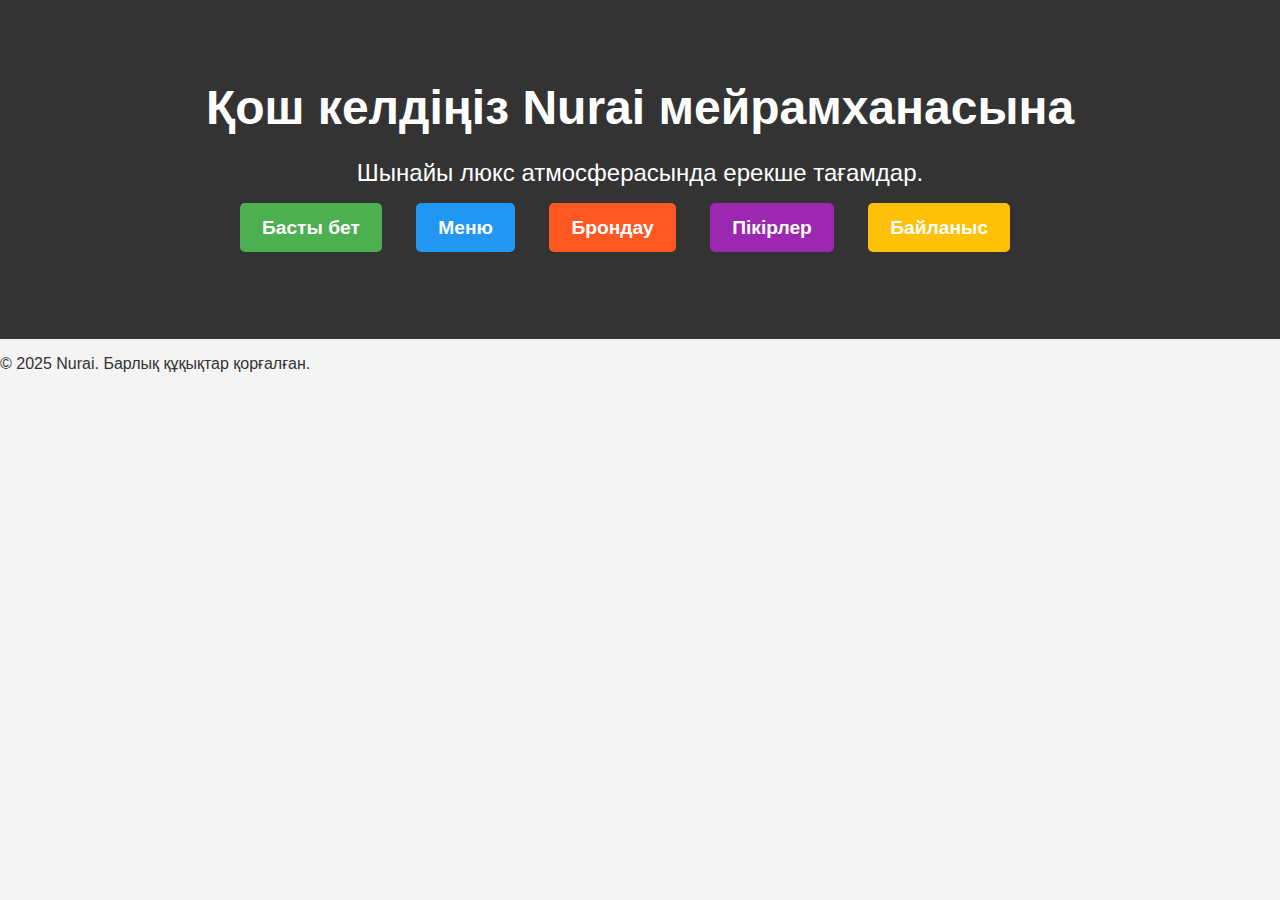
<file: index.html>
<!DOCTYPE html>
<html lang="kk">
<head>
    <meta charset="UTF-8">
    <meta name="viewport" content="width=device-width, initial-scale=1.0">
    <title>Нурай мейрамханасы</title>
    <link rel="stylesheet" href="style.css">
</head>
<body>
    <!-- Header (Басты бет) -->
    <header>
        <div class="container">
            <h1>Қош келдіңіз Nurai мейрамханасына</h1>
            <p>Шынайы люкс атмосферасында ерекше тағамдар.</p>
            <!-- Навигация (Меню, Брондау, Пікірлер, Байланыс) -->
            <nav>
                <ul>
                    <li><a href="index.html" class="home-btn">Басты бет</a></li>
                    <li><a href="menu.html" class="menu-btn">Меню</a></li>
                    <li><a href="reserve.html" class="reserve-btn">Брондау</a></li>
                    <li><a href="reviews.html" class="reviews-btn">Пікірлер</a></li>
                    <li><a href="contact.html" class="contact-btn">Байланыс</a></li>
                </ul>
            </nav>
        </div>
    </header>

    <footer>
        <p>&copy; 2025 Nurai. Барлық құқықтар қорғалған.</p>
    </footer>

</body>
</html>
</file>
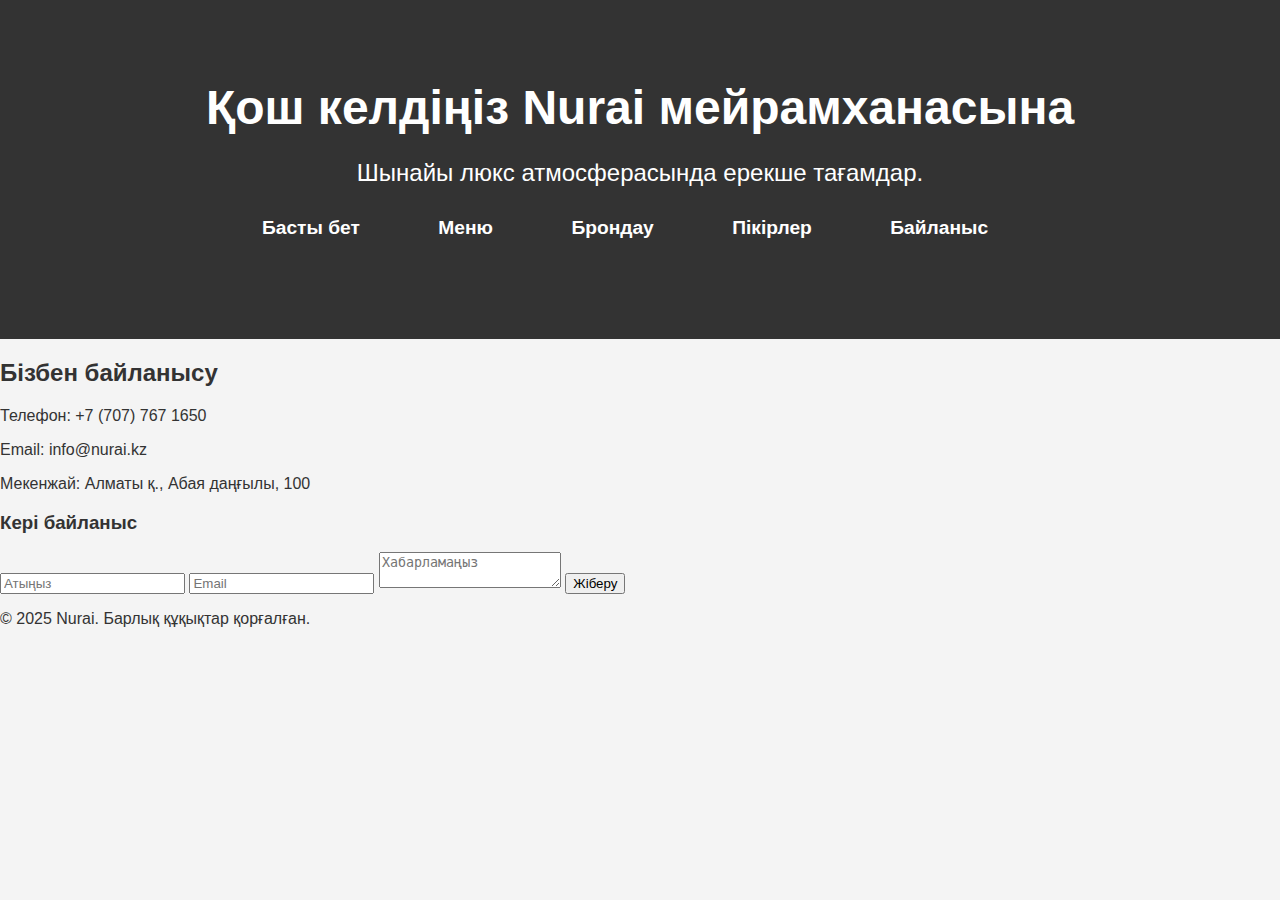
<file: contact.html>
<!DOCTYPE html>
<html lang="kk">
<head>
    <meta charset="UTF-8">
    <meta name="viewport" content="width=device-width, initial-scale=1.0">
    <title>Байланыс | Nurai</title>
    <link rel="stylesheet" href="style.css">
</head>
<body>
    <header>
        <div class="container">
            <h1>Қош келдіңіз Nurai мейрамханасына</h1>
            <p>Шынайы люкс атмосферасында ерекше тағамдар.</p>
            <!-- Навигация (Меню, Брондау, Пікірлер, Байланыс) -->
            <nav>
                <ul>
                    <li><a href="index.html">Басты бет</a></li>
                    <li><a href="menu.html">Меню</a></li>
                    <li><a href="reserve.html">Брондау</a></li>
                    <li><a href="reviews.html">Пікірлер</a></li>
                    <li><a href="contact.html">Байланыс</a></li>
                </ul>
            </nav>
        </div>
    </header>
    

    <section class="contact">
        <h2>Бізбен байланысу</h2>
        <p>Телефон: +7 (707) 767 1650</p>
        <p>Email: info@nurai.kz</p>
        <p>Мекенжай: Алматы қ., Абая даңғылы, 100</p>

        <h3>Кері байланыс</h3>
        <form>
            <input type="text" placeholder="Атыңыз" required>
            <input type="email" placeholder="Email" required>
            <textarea placeholder="Хабарламаңыз" required></textarea>
            <button type="submit">Жіберу</button>
        </form>
    </section>

    <footer>
        <p>&copy; 2025 Nurai. Барлық құқықтар қорғалған.</p>
    </footer>

    <script src="script.js"></script>
</body>
</html>
</file>
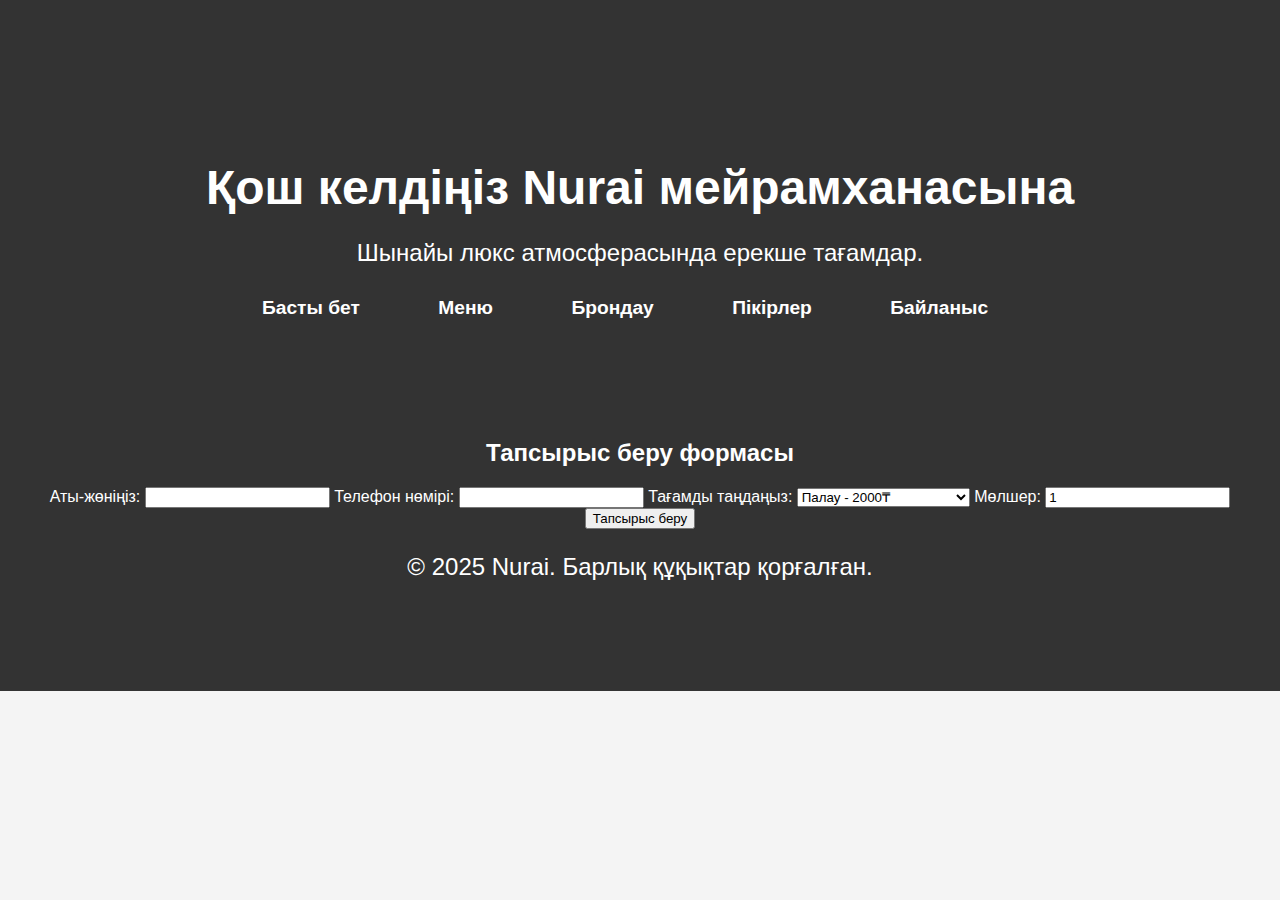
<file: menu.html>
<!DOCTYPE html>
<html lang="kk">
<head>
    <meta charset="UTF-8">
    <meta name="viewport" content="width=device-width, initial-scale=1.0">
    <title>Тапсырыс беру | Nurai</title>
    <link rel="stylesheet" href="style.css">
</head>
<body>
    <header>
        <header>
            <div class="container">
                <h1>Қош келдіңіз Nurai мейрамханасына</h1>
                <p>Шынайы люкс атмосферасында ерекше тағамдар.</p>
                <!-- Навигация (Меню, Брондау, Пікірлер, Байланыс) -->
                <nav>
                    <ul>
                        <li><a href="index.html">Басты бет</a></li>
                        <li><a href="menu.html">Меню</a></li>
                        <li><a href="reserve.html">Брондау</a></li>
                        <li><a href="reviews.html">Пікірлер</a></li>
                        <li><a href="contact.html">Байланыс</a></li>
                    </ul>
                </nav>
            </div>
        </header>
        
        

    <section class="order">
        <h2>Тапсырыс беру формасы</h2>
        <form id="orderForm">
            <label for="name">Аты-жөніңіз:</label>
            <input type="text" id="name" name="name" required>

            <label for="phone">Телефон нөмірі:</label>
            <input type="tel" id="phone" name="phone" required>

            <label for="dish">Тағамды таңдаңыз:</label>
            <select id="dish" name="dish">
                <option value="palau">Палау - 2000₸</option>
                <option value="beshbarmak">Бешбармақ - 2500₸</option>
                <option value="quyrdaq">Қуырдақ - 2300₸</option>
                <option value="shashlik">Шашлык - 1000₸</option>
                <option value="lagman">Лагман уйгурски - 1600₸</option>
                <option value="taco">Тако - 3500₸</option>
                <option value="chai">Чай - 1500₸</option>
                <option value="kumys">Кумыс - 2100₸</option>
                <option value="praga">Прага - 1700₸</option>
            </select>

            <label for="quantity">Мөлшер:</label>
            <input type="number" id="quantity" name="quantity" min="1" value="1" required>

            <button type="submit">Тапсырыс беру</button>
        </form>
    </section>

    <footer>
        <p>&copy; 2025 Nurai. Барлық құқықтар қорғалған.</p>
    </footer>

    <script src="script.js"></script>
</body>
</html>
</file>
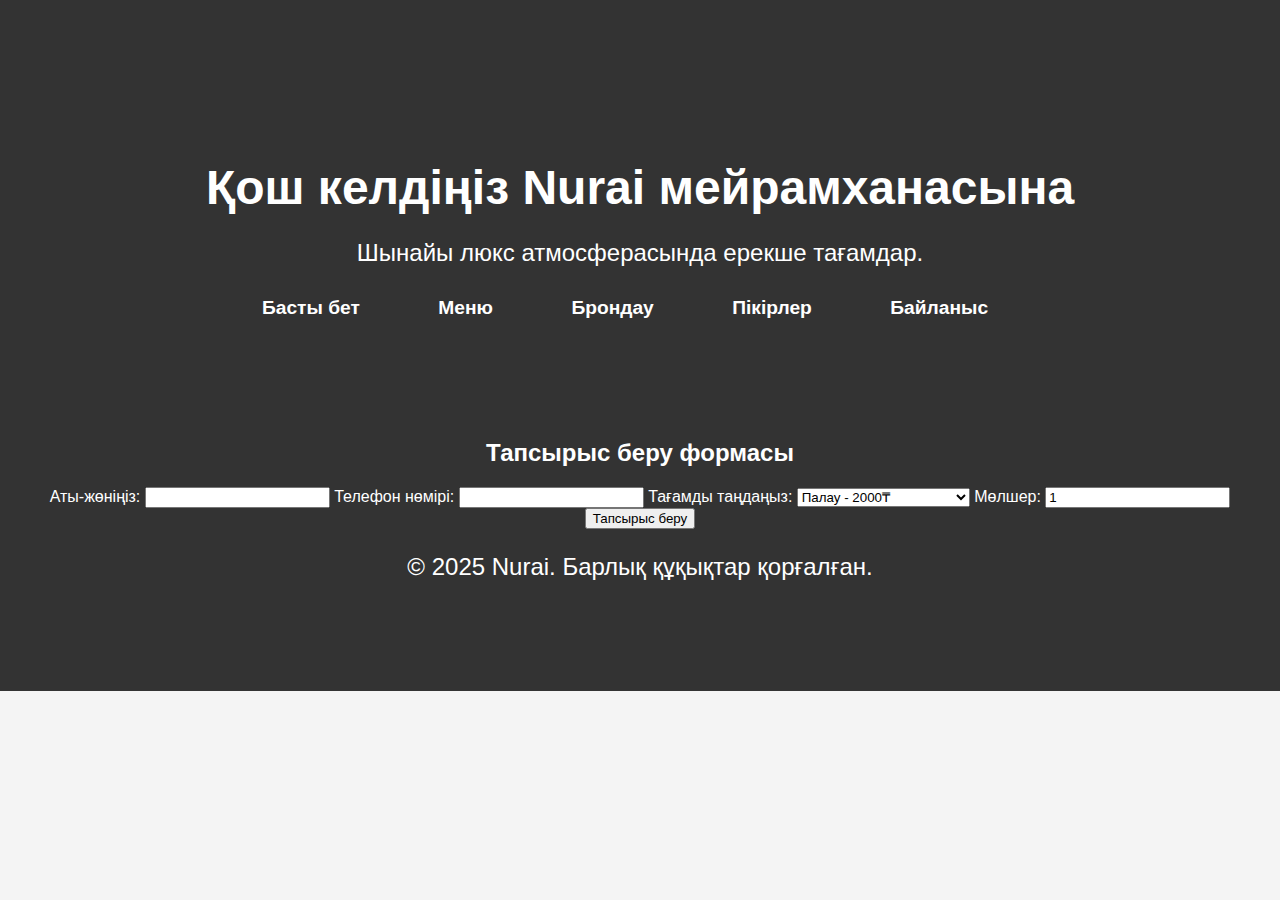
<file: order.html>
<!DOCTYPE html>
<html lang="kk">
<head>
    <meta charset="UTF-8">
    <meta name="viewport" content="width=device-width, initial-scale=1.0">
    <title>Тапсырыс беру | Nurai</title>
    <link rel="stylesheet" href="style.css"> <!-- CSS файлына сілтеме -->
</head>
<body>
    <header>
        <header>
            <div class="container">
                <h1>Қош келдіңіз Nurai мейрамханасына</h1>
                <p>Шынайы люкс атмосферасында ерекше тағамдар.</p>
                <!-- Навигация (Меню, Брондау, Пікірлер, Байланыс) -->
                <nav>
                    <ul>
                        <li><a href="index.html">Басты бет</a></li>
                        <li><a href="menu.html">Меню</a></li>
                        <li><a href="reserve.html">Брондау</a></li>
                        <li><a href="reviews.html">Пікірлер</a></li>
                        <li><a href="contact.html">Байланыс</a></li>
                    </ul>
                </nav>
            </div>
        </header>
        
        

    <section class="order">
        <h2>Тапсырыс беру формасы</h2>
        <form id="orderForm">
            <label for="name">Аты-жөніңіз:</label>
            <input type="text" id="name" name="name" required>

            <label for="phone">Телефон нөмірі:</label>
            <input type="tel" id="phone" name="phone" required>

            <label for="dish">Тағамды таңдаңыз:</label>
            <select id="dish" name="dish">
                <option value="palau">Палау - 2000₸</option>
                <option value="beshbarmak">Бешбармақ - 2500₸</option>
                <option value="quyrdaq">Қуырдақ - 2300₸</option>
                <option value="shashlik">Шашлык - 1000₸</option>
                <option value="lagman">Лагман уйгурски - 1600₸</option>
                <option value="taco">Тако - 3500₸</option>
                <option value="chai">Чай - 1500₸</option>
                <option value="kumys">Кумыс - 2100₸</option>
                <option value="praga">Прага - 1700₸</option>
            </select>

            <label for="quantity">Мөлшер:</label>
            <input type="number" id="quantity" name="quantity" min="1" value="1" required>

            <button type="submit">Тапсырыс беру</button>
        </form>
    </section>

    <footer>
        <p>&copy; 2025 Nurai. Барлық құқықтар қорғалған.</p>
    </footer>

    <script src="script.js"></script> <!-- JavaScript файлына сілтеме -->
</body>
</html>
</file>
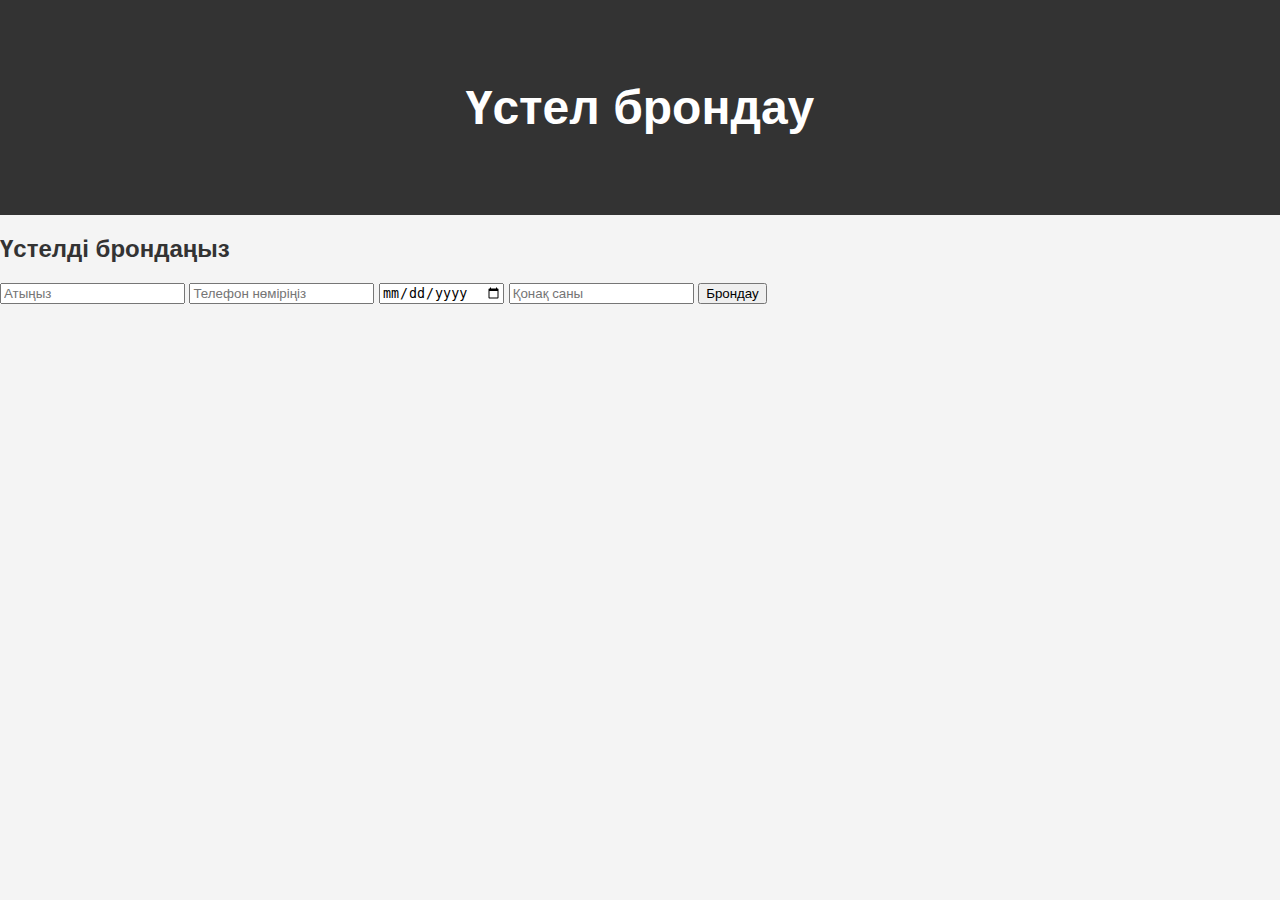
<file: reserve.html>
<!DOCTYPE html>
<html lang="kk">
<head>
    <meta charset="UTF-8">
    <meta name="viewport" content="width=device-width, initial-scale=1.0">
    <title>Брондау | Nurai</title>
    <link rel="stylesheet" href="style.css">
</head>
<body>
    <header>
        <h1>Үстел брондау</h1>
    </header>

    <section class="reservation">
        <h2>Үстелді брондаңыз</h2>
        <form>
            <input type="text" placeholder="Атыңыз" required>
            <input type="tel" placeholder="Телефон нөміріңіз" required>
            <input type="date" required>
            <input type="number" placeholder="Қонақ саны" required>
            <button type="submit">Брондау</button>
        </form>
    </section>

    <script src="script.js"></script>
</body>
</html>
</file>
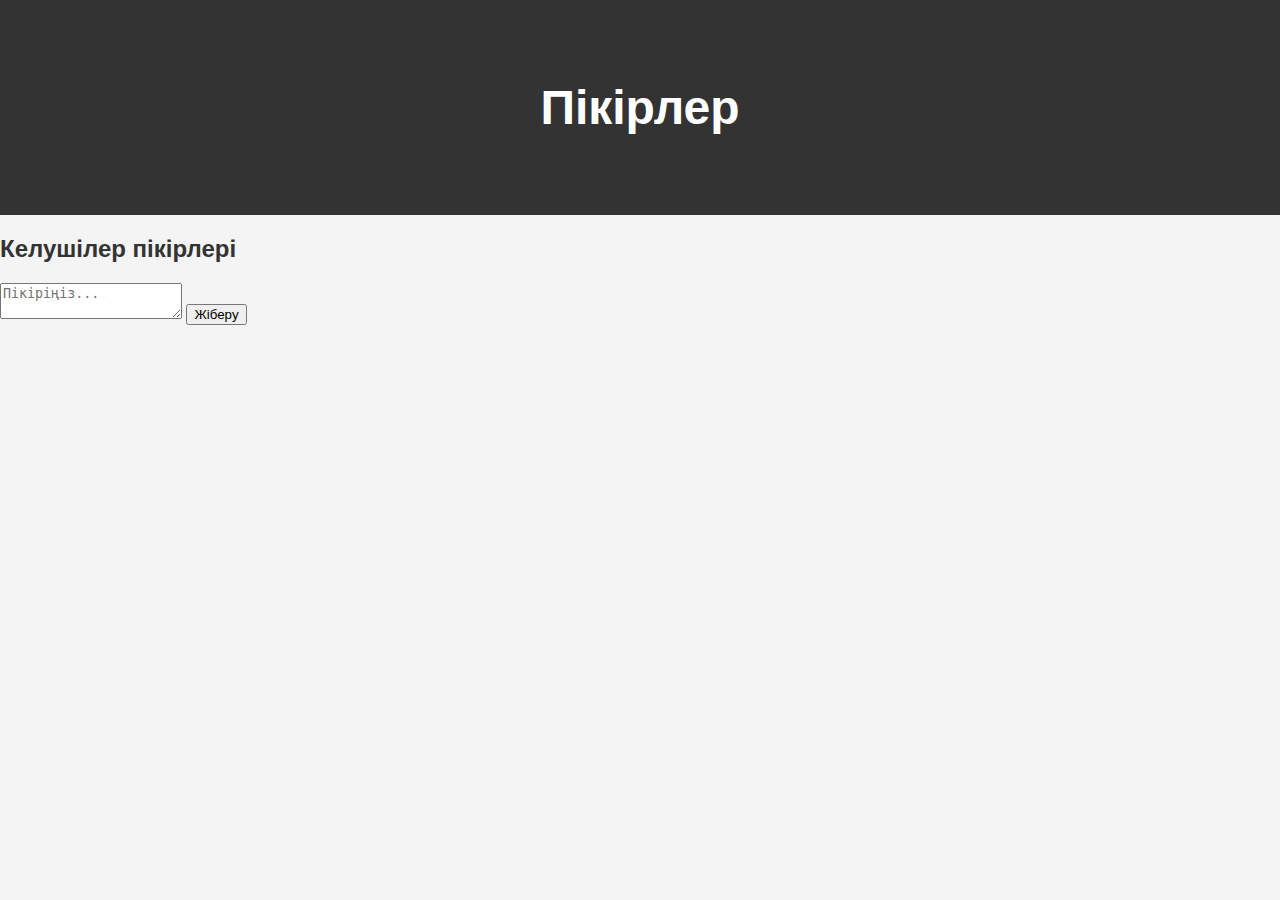
<file: reviews.html>
<!DOCTYPE html>
<html lang="kk">
<head>
    <meta charset="UTF-8">
    <meta name="viewport" content="width=device-width, initial-scale=1.0">
    <title>Пікірлер | Nurai</title>
    <link rel="stylesheet" href="style.css">
</head>
<body>
    <header>
        <h1>Пікірлер</h1>
    </header>

    <section class="reviews">
        <h2>Келушілер пікірлері</h2>
        <form>
            <textarea placeholder="Пікіріңіз..." required></textarea>
            <button type="submit">Жіберу</button>
        </form>
    </section>

    <script src="script.js"></script>
</body>
</html>
</file>
<file: style.css>
/* Жалпы дене стилі */
body {
    font-family: Arial, sans-serif;
    margin: 0;
    padding: 0;
    background-color: #f4f4f4; /* Ашық фон */
    color: #333; /* Жалпы мәтін түсі */
}

/* Контейнерлер үшін жалпы стиль */
.container {
    width: 90%;
    max-width: 1200px;
    margin: 0 auto;
}

/* Header (Басты бет) стилі */
header {
    background-color: #333; /* Қара фон */
    color: #fff; /* Ақ түс */
    padding: 80px 0;
    text-align: center;
}

/* Навигация (Меню, Брондау, Пікірлер, Байланыс) стилі */
nav ul {
    list-style: none;
    padding: 0;
    margin: 20px 0;
}

nav ul li {
    display: inline;
    margin-right: 30px;
}

/* Әр батырманың жеке стилі */
nav ul li a {
    color: #fff;
    text-decoration: none;
    font-size: 1.2rem;
    font-weight: bold;
    padding: 12px 20px;
    border-radius: 5px;
    transition: background-color 0.3s ease;
    border: 2px solid transparent; /* Батырмалардың шекарасы болмас үшін */
}

/* Басты бет батырмасы */
.home-btn {
    background-color: #4CAF50; /* Жасыл фон */
}

.home-btn:hover {
    background-color: #45a049; /* Жасыл фон батырма үстіне өту кезінде */
}

/* Меню батырмасы */
.menu-btn {
    background-color: #2196F3; /* Көк фон */
}

.menu-btn:hover {
    background-color: #1976D2; /* Көк фон батырма үстіне өту кезінде */
}

/* Брондау батырмасы */
.reserve-btn {
    background-color: #FF5722; /* Қызыл-сары фон */
}

.reserve-btn:hover {
    background-color: #E64A19; /* Қызыл-сары фон батырма үстіне өту кезінде */
}

/* Пікірлер батырмасы */
.reviews-btn {
    background-color: #9C27B0; /* Күлгін фон */
}

.reviews-btn:hover {
    background-color: #8E24AA; /* Күлгін фон батырма үстіне өту кезінде */
}

/* Байланыс батырмасы */
.contact-btn {
    background-color: #FFC107; /* Сары фон */
}

.contact-btn:hover {
    background-color: #FFB300; /* Сары фон батырма үстіне өту кезінде */
}

/* Басты тақырып стилі */
header h1 {
    margin: 0;
    font-size: 3rem;
    font-weight: bold;
}

header p {
    font-size: 1.5rem;
    margin-bottom: 30px;
}
</file>
